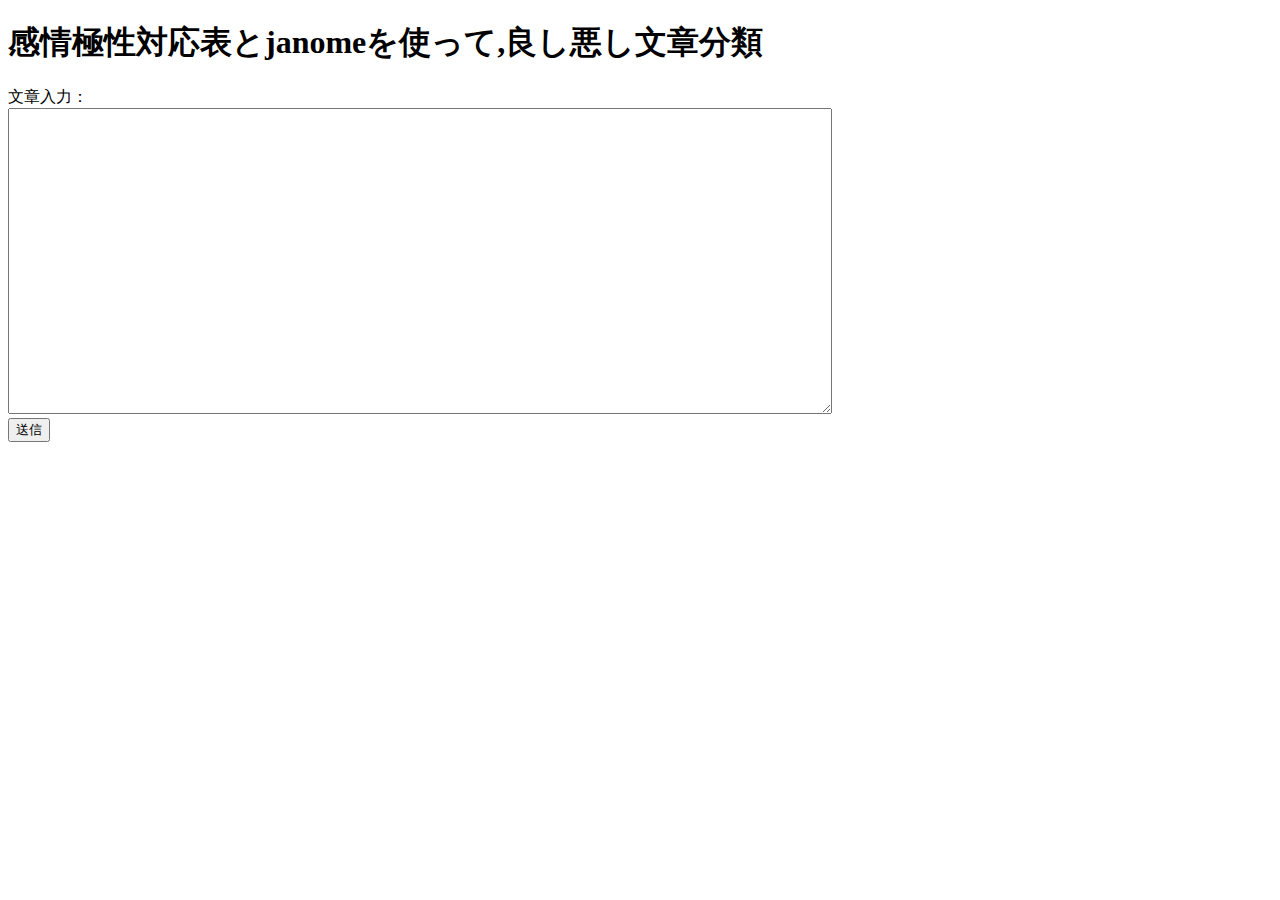
<file: templates/index.html>
<!DOCTYPE html>
<html lang="en">
<head>
    <meta charset="UTF-8">
    <title>分類</title>
    <link rel="stylesheet" href="/static/hello.css">
</head>
<body>
    <h1>感情極性対応表とjanomeを使って,良し悪し文章分類</h1>

    <form action="/send" method="post">
        文章入力：<br>
        <textarea name="bunsyo" rows="20" cols="100"></textarea><br>
        <input type="submit" value="送信">
    </form>

</body>
</html>
</file>
<file: static/hello.css>
.hello{
	font-size:20px;
	color: red;
}
</file>
